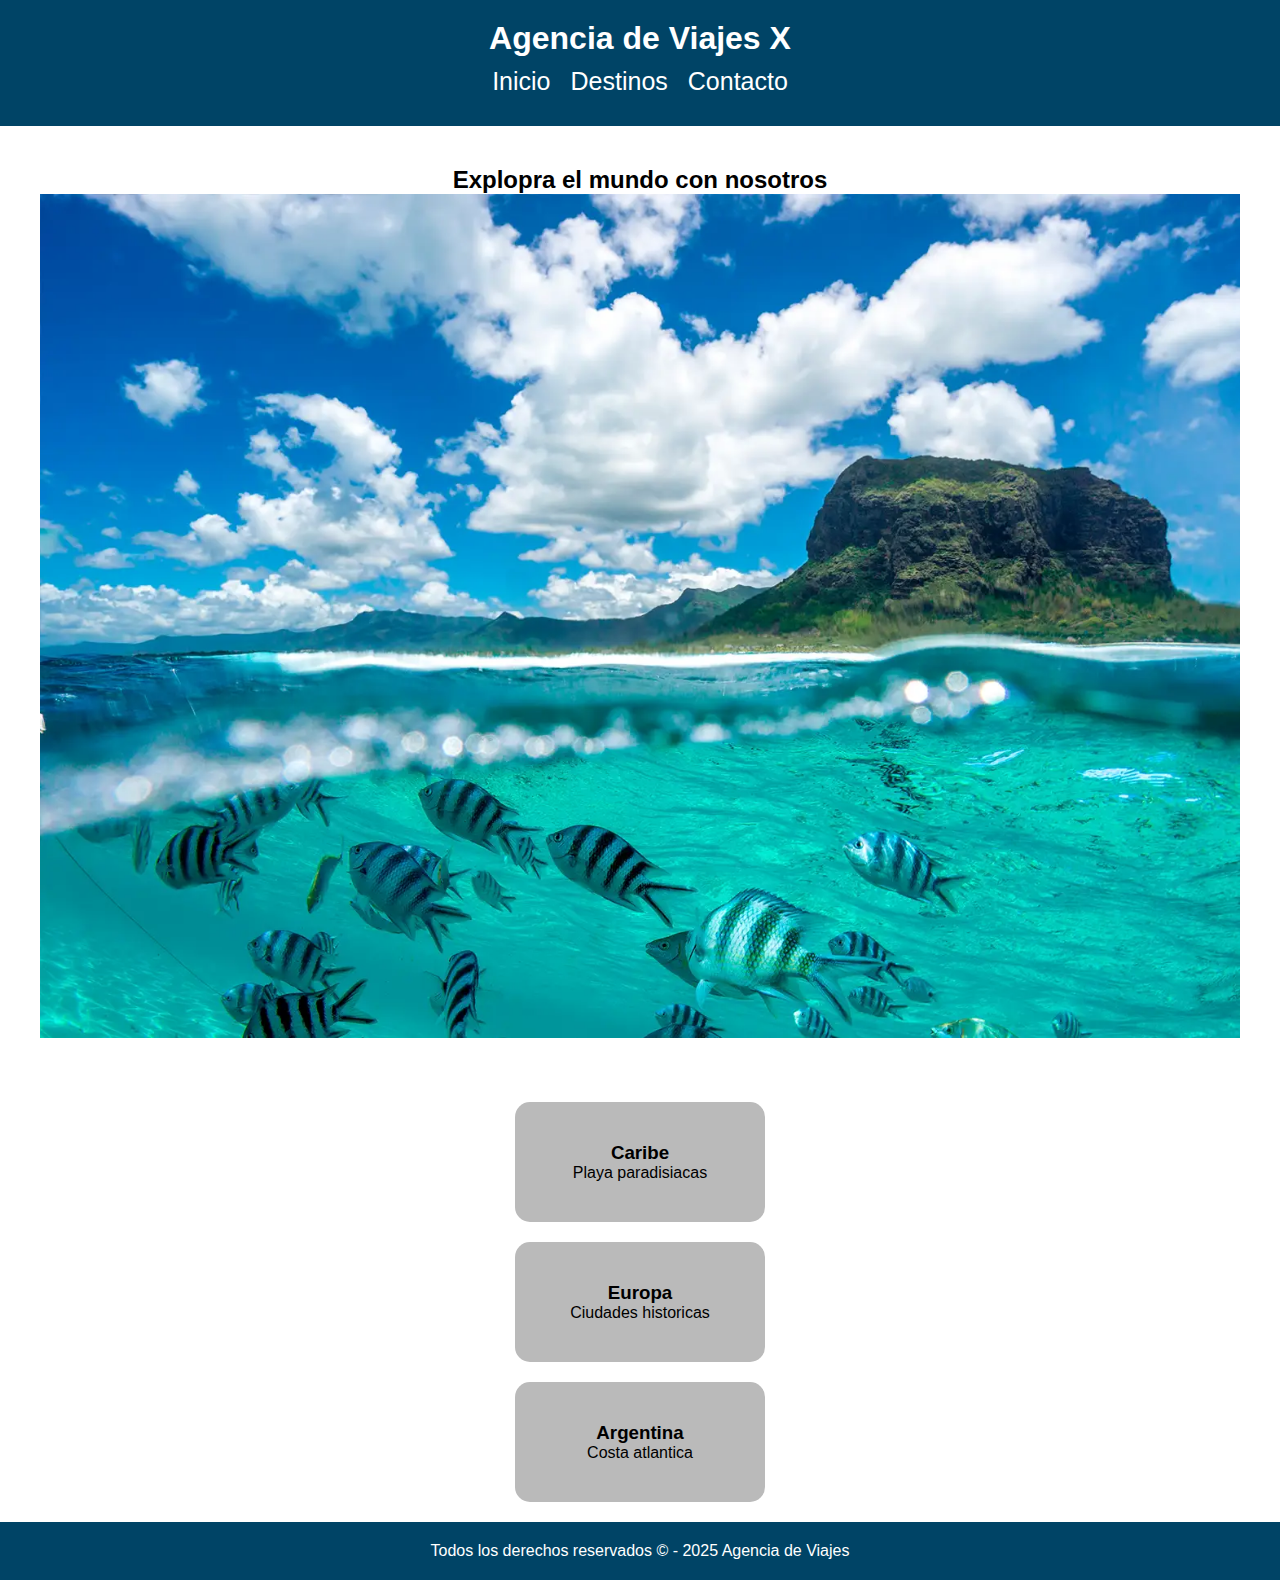
<file: index.html>
<!DOCTYPE html>
<html lang="es">
<head>

    <meta charset="UTF-8">
    <meta name="viewport" content="width=device-width, initial-scale=1.0">
    <title>Agencia de Viajes X</title>
    <link rel="stylesheet" href="css/estilos.css">

</head>
<body>
<header>

    <h1> Agencia de Viajes X</h1>
   
    <nav>
        <ul>
            <li><a href="index.html"> Inicio  </a>  </li>
            <li><a href="destinos.html">Destinos </a></li>
            <li><a href="contacto.html">Contacto</a></li>
        </ul>
    </nav>
</header>

    <section class="hero">
        <h2>Explopra el mundo con nosotros</h2>
        <img src="img/playa caribe.webp" alt="Playa del Caribe">
        </section>

        <section class="cards">
        
            <article>
                <h3>Caribe</h3>

                <p>
                    Playa paradisiacas
                </p>
            </article>

            <article>
                <h3>Europa</h3>
                <p>Ciudades historicas</p>
            </article>

            <article>
                <h3>Argentina</h3>
                <p>Costa atlantica</p>
            </article>

        </section>

        <footer>Todos los derechos reservados &copy; - 2025 Agencia de Viajes</footer>
</body>
</html>
</file>
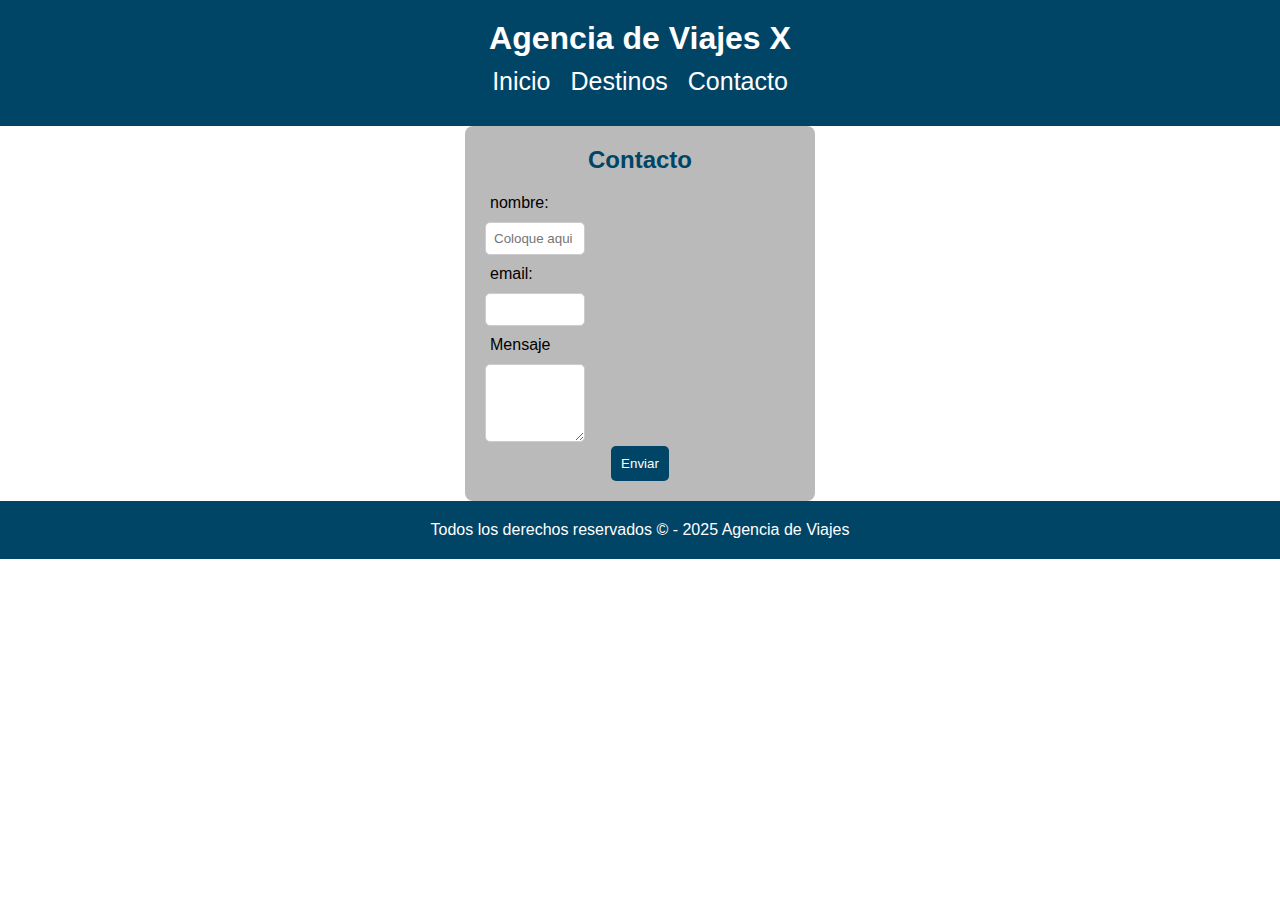
<file: contacto.html>
<!DOCTYPE html>
<html lang="es">
<head>

    <meta charset="UTF-8">
    <meta name="viewport" content="width=device-width, initial-scale=1.0">
    <title>Agencia de Viajes X</title>
    <link rel="stylesheet" href="css/estilos.css">

</head>
<body>
<header>

    <h1> Agencia de Viajes X</h1>
   
    <nav>
        <ul>
            <li><a href="index.html"> Inicio  </a>  </li>
            <li><a href="destinos.html">Destinos </a></li>
            <li><a href="contacto.html">Contacto</a></li>
        </ul>
    </nav>
</header>


<form name="contact" netlify method="post">


<h2>Contacto</h2>

<label for="nombre"> nombre:</label>

<input type="text" name="nombre" id="nombre" required placeholder="Coloque aqui su nombre">

<label for="email"> email: </label>

<input type="email" name="email" id="email" required>

<label for="Mensaje">Mensaje</label>
<textarea name="mensaje" id="mensaje" rows="4" required> </textarea>

<button type="submit">Enviar</button>


</form>













    

        <footer>Todos los derechos reservados &copy; - 2025 Agencia de Viajes</footer>
</body>
</html>
</file>
<file: css/estilos.css>
/* custom properties*/

:root {

    --texto-blanco: #fff;
    --fondo-azul: #004466;
    --fondo-gris: #bababa;

}



*
{
    margin: 0;
    padding: 0;
    box-sizing: border-box;

}

body
{
    font-family: Arial, Helvetica, sans-serif;
  
}

header , footer {
    background-color: var(--fondo-azul);
    color: var(--texto-blanco);
    text-align: center;
    padding: 20px;
}

nav ul {


    list-style: none;
    display: flex;
    justify-content: center;
    gap: 20px;
    margin: 10px;
}

nav ul li a {

    color: var(--texto-blanco);
    text-decoration: none;
    font-size: 25px;
    text-transform: capitalize;


}

.hero {

    text-align: center;
    padding: 40px;

}

.hero img {

    width: 75%;
}

.cards {

    display: flex;
    justify-content: center;
    gap: 20px;
    padding: 20px;
}

.cards article
{

    background-color: var(--fondo-gris);
    padding: 40px;
    width: 250px;
    text-align: center;
    border-radius: 15px;
}


/*Mediaquerys /diseño responsive*/

@media(max-width: 768px){
    nav ul {
    flex-direction: column;
    gap:
    10px;
}
}

.hero img {
    width: 100%;

}

.cards {

    flex-direction: column;
    align-items: center;
}


/*contacto*/

form {

background-color: var(--fondo-gris);
padding: 20px;
border-radius: 8px;
width: 350px;
margin: 0 auto;

}

form h2 {

    text-align: center;
    margin-bottom: 20px;
    color: var(--fondo-azul)
}

label {

    display: block;
    margin: 10px 5px;
}

input,textarea {
width: 100px;
padding: 8px;
border: 1px solid #ccc;
border-radius: 5px;

}


button {

    display: block;
    margin-top: 15px;
    padding: 10px;
    background-color: var(--fondo-azul);
    color: var(--texto-blanco);
    border: none;
    border-radius: 5px;
    margin: 0 auto;
    cursor: pointer;
}

button:hover {

background-color: #006669;


}
</file>
